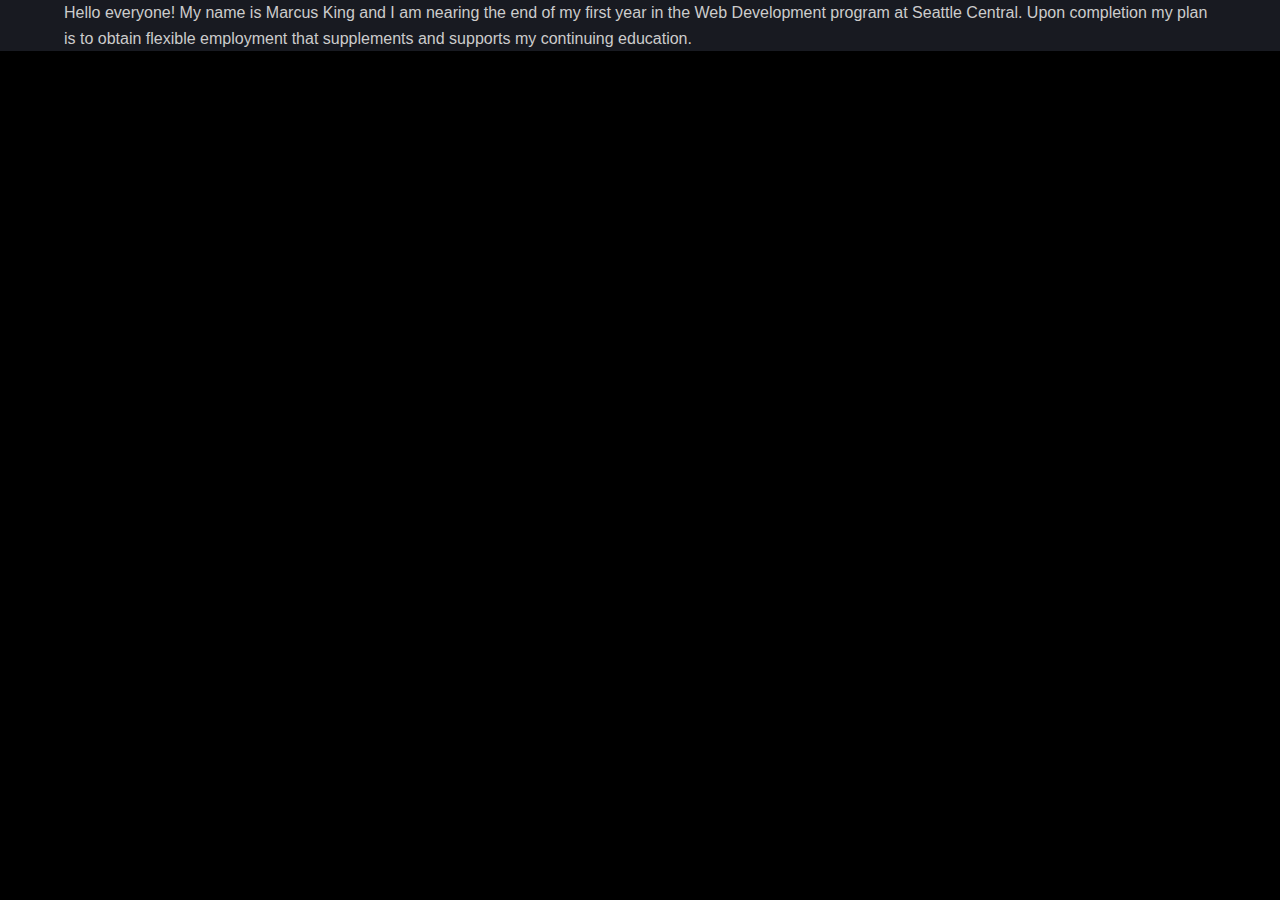
<file: web/hw1.html>
<!DOCTYPE html>
<html lang="en">
  <head>
    <meta charset="UTF-8">
    <meta name="viewport" content="width=device-width, initial-scale=1.0">
    <meta http-equiv="X-UA-Compatible" content="ie=edge">
    <title>Week 1 - Assignment</title>
    <link rel="stylesheet" href="/web/css/style.css">
    <script src="/web/js/hw1.js"></script>
  </head>
  <body>
    <div class="wrapper">
      <p>Hello everyone! My name is <script>document.write(fullName);</script> and I am nearing the end of my <script>document.write(yearOfStudy);</script> in the Web Development program at Seattle Central. Upon completion my plan is <script>document.write(goal);</script></p>
    </div>  
  </body>
</html>
</file>
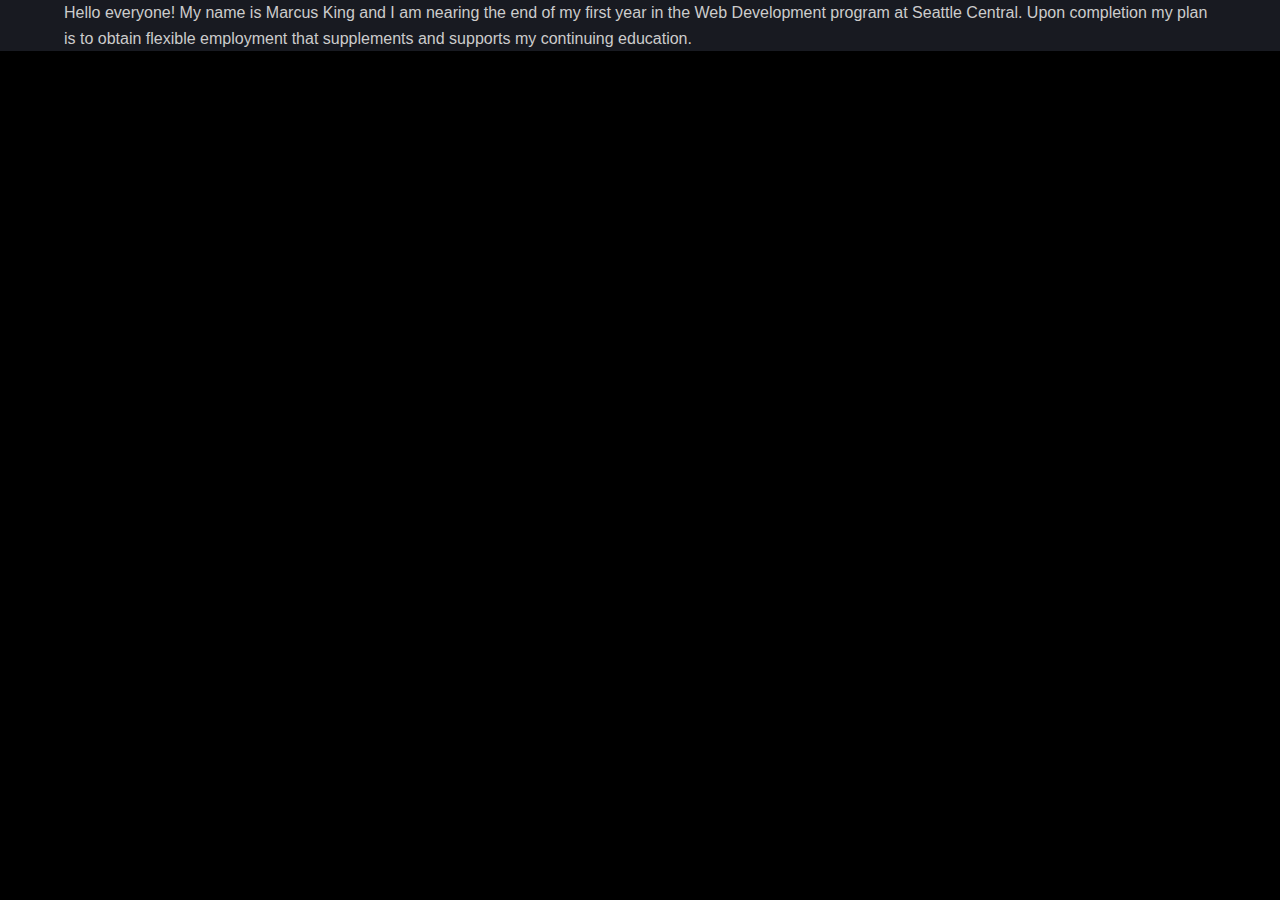
<file: www/hw1.html>
<!DOCTYPE html>
<html lang="en">
  <head>
    <meta charset="UTF-8">
    <meta name="viewport" content="width=device-width, initial-scale=1.0">
    <meta http-equiv="X-UA-Compatible" content="ie=edge">
    <title>Week 1 - Assignment</title>
    <link rel="stylesheet" href="/www/css/style.css">
    <script src="/www/js/hw1.js"></script>
  </head>
  <body>
    <div class="wrapper">
      <p>Hello everyone! My name is <script>document.write(fullName);</script> and I am nearing the end of my <script>document.write(yearOfStudy);</script> in the Web Development program at Seattle Central. Upon completion my plan is <script>document.write(goal);</script></p>
    </div>  
  </body>
</html>
</file>
<file: web/css/style.css>
*:where(:not(iframe, canvas, img, svg, video):not(svg *)) {
  all: unset;
  display: revert;
}
*,
*::before,
*::after {
  box-sizing: border-box;
}
ol, ul {
  list-style: none;
}
img {
  max-width: 100%;
}
table {
  border-collapse: collapse;
}
textarea {
  white-space: revert;
}
html {
  background-color: #000;
}
body {
  color: #CCC;
  background-color: #181a21;
  font-family: Arial, Helvetica, sans-serif;
  line-height: 1.6em;
}
body>.wrapper {
  display: block;
  width: 90%;
  margin: auto;
  max-width: 1600px;
}
h1 {
  font-size: 82px;
  font-weight: 700;
  line-height: 120%;
}
</file>
<file: www/css/style.css>
*:where(:not(iframe, canvas, img, svg, video):not(svg *)) {
  all: unset;
  display: revert;
}
*,
*::before,
*::after {
  box-sizing: border-box;
}
ol, ul {
  list-style: none;
}
img {
  max-width: 100%;
}
table {
  border-collapse: collapse;
}
textarea {
  white-space: revert;
}
html {
  background-color: #000;
}
body {
  color: #CCC;
  background-color: #181a21;
  font-family: Arial, Helvetica, sans-serif;
  line-height: 1.6em;
}
body>.wrapper {
  display: block;
  width: 90%;
  margin: auto;
  max-width: 1600px;
}
h1 {
  font-size: 82px;
  font-weight: 700;
  line-height: 120%;
}
</file>
